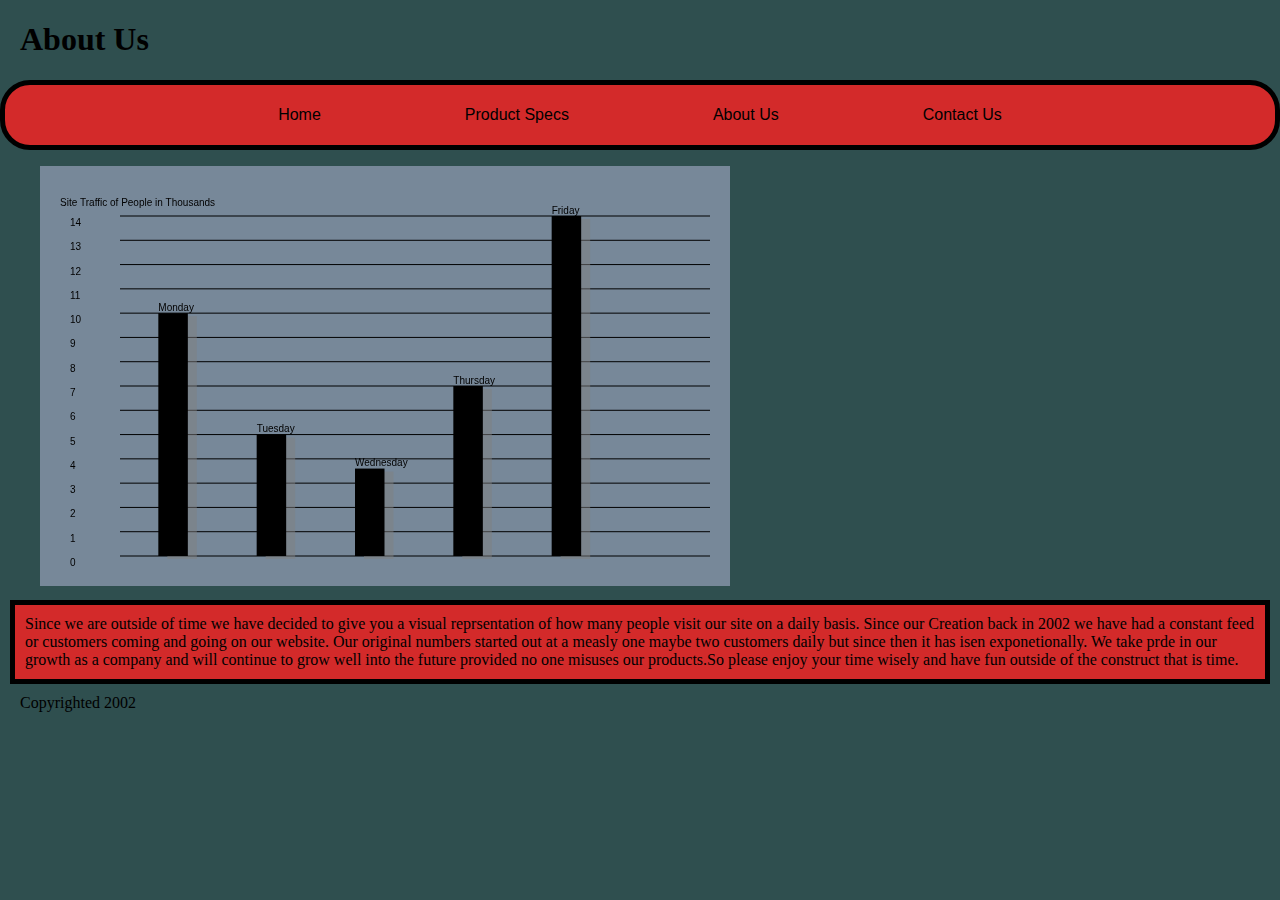
<file: aboutUs.html>
<!DOCTYPE html>
<html>
<head>
    <title>TimeStoppers</title>
    <link rel="shortcut icon" href="images/icon.png" type="image/x-icon" />
    <link rel="stylesheet" type="text/css" href="main.css">
</head>
<body>
<h1>About Us</h1>

<nav id="navBar">
    <ul>
        <li>
            <a href="index.html">Home</a>
        </li>
        <li>
            <a href="productSpecs.html">Product Specs</a>
        </li>
        <li>
            <a href="aboutUs.html">About Us</a>
        </li>
        <li>
            <a href="contactUs.html">Contact Us</a>
        </li>
    </ul>
</nav>
<canvas id="canvas" height="400" width="650">

</canvas>
<p>Since we are outside of time we have decided to give you a visual reprsentation of how many people visit our site on a daily
    basis. Since our Creation back in 2002 we have had a constant feed or customers coming and going on our website. Our
    original numbers started out at a measly one maybe two customers daily but since then it has isen exponetionally. We
    take prde in our growth as a company and will continue to grow well into the future provided no one misuses our products.So
    please enjoy your time wisely and have fun outside of the construct that is time.
</p>
<script src="scripts/scripts.js"></script>
<footer>Copyrighted 2002</footer>
</body>
</html>
</file>
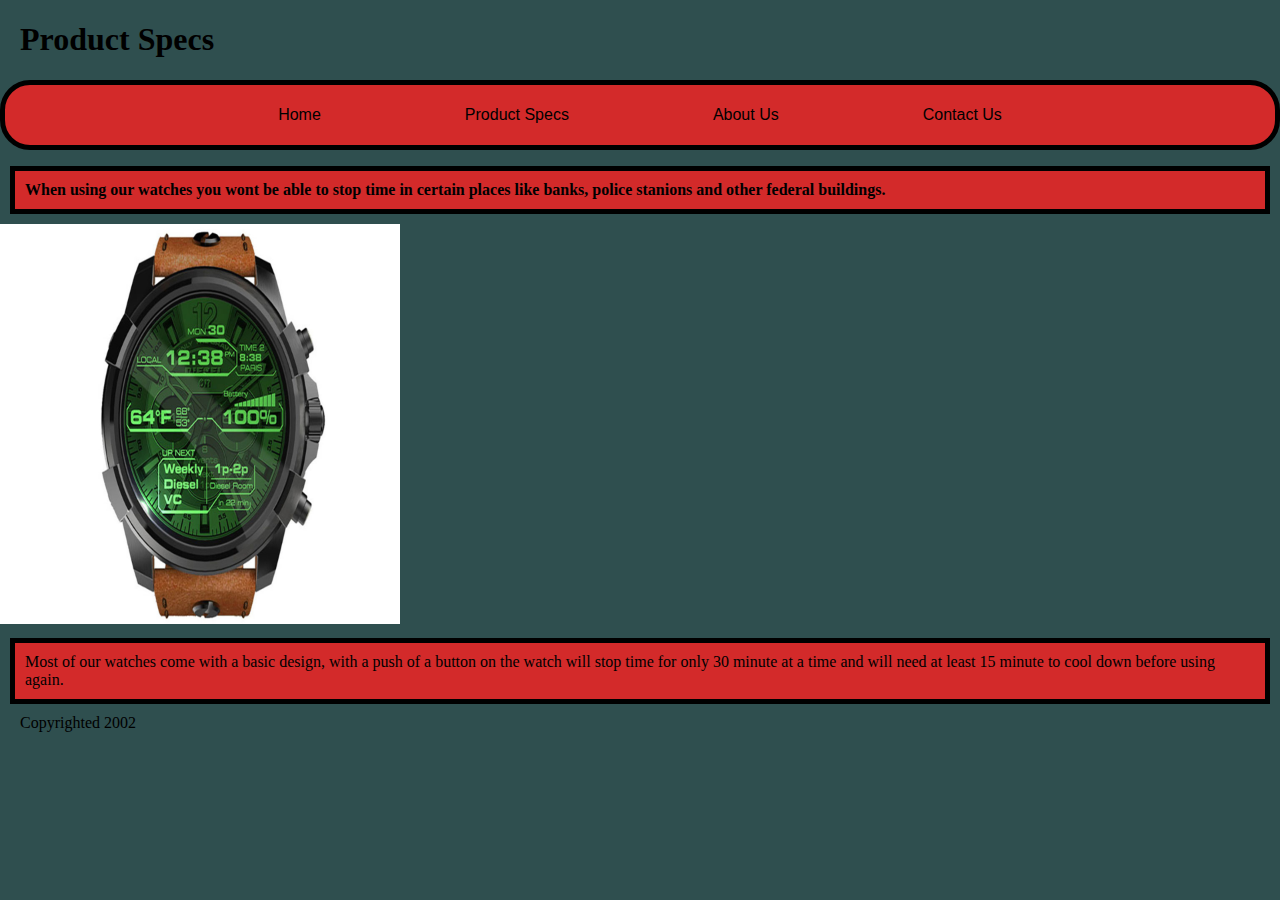
<file: productSpecs.html>
<!DOCTYPE html>
<html>
<head>
    <title>TimeStoppers</title>
    <link rel="shortcut icon" href="images/icon.png" type="image/x-icon" />
    <link rel="stylesheet" type="text/css" href="main.css">
</head>

<body>
    <h1>Product Specs</h1>

    <nav id="navBar">
        <ul>
            <li>
                <a href="index.html">Home</a>
            </li>
            <li>
                <a href="productSpecs.html">Product Specs</a>
            </li>
            <li>
                <a href="aboutUs.html">About Us</a>
            </li>
            <li>
                <a href="contactUs.html">Contact Us</a>
            </li>
        </ul>
    </nav>
    
    <p><strong>When using our watches you wont be able to stop time in certain places like banks, police stanions and other federal buildings.</strong></p>
    
    <img src="images/defaultWatch.jpg" width="400" height="400">
    <p>Most of our watches come with a basic design, with a push of a button on the watch will stop time for only 30 minute at a time and will need at least 15 minute to cool down before using again.</p>
    
    <footer>Copyrighted 2002</footer>
</body>

</html>
</file>
<file: main.css>
body{
    background-color:darkslategray;
    margin:0;
    padding:0;
    font-size:16px;
}
h1,h2{
    margin-left:20px;
}

#navBar{
    margin:0;
}
#navBar ul {
    border:5px black solid;
    border-radius: 30px;
    background-color:rgb(211, 42, 42);
    text-align: center;
    padding: 21px;
    

}
#navBar ul li {
    display:Inline;
    
    
}
#navBar ul li:hover{
    background-color:rgb(90, 87, 87);
}
a{
    text-decoration: none;
    color:black;
    font-family:sans-serif;
    margin: 50px;
    padding: 20px;
    background-color:rgb(211, 42, 42);
    
}
p{
    border:5px black solid;
    background-color:rgb(211, 42, 42);
    margin:10px;
    padding:10px;

}
canvas{
    margin-left:40px;
    background-color: lightslategray;
    padding-right:20px;
    padding-left:20px;
    padding-bottom: 20px;
}

#image { 
    -webkit-box-shadow: 0px 10px 10px #000; 
    -moz-box-shadow: 0px 10px 10px #000;
    -o-box-shadow: 0px 10px 10px #000;
    box-shadow: 0px 10px 10px #000; 
}
#add,#ema,#phn{
    cursor: pointer;
    margin-left:20px;
}
footer{
    margin-left:20px;
}
</file>
